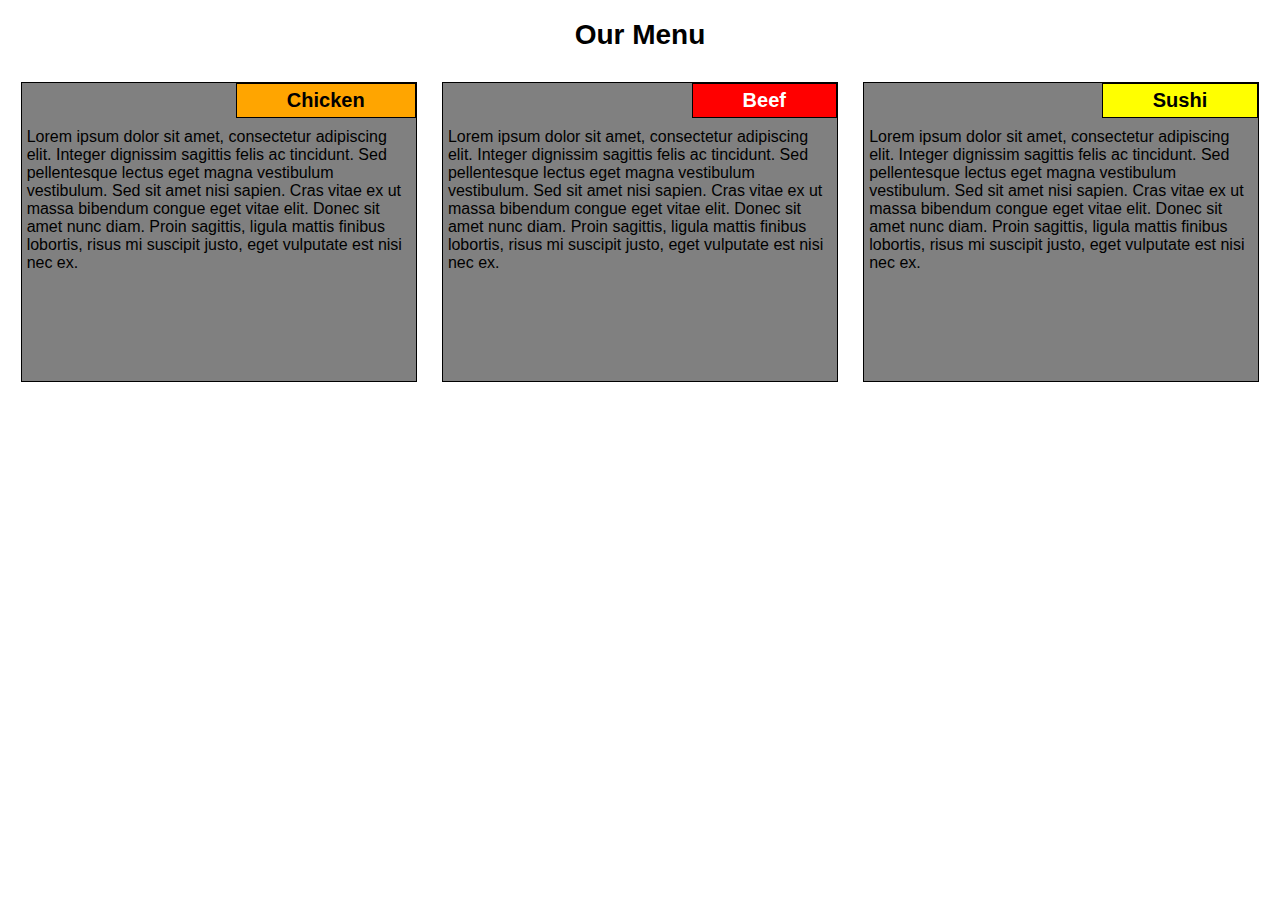
<file: module2-solution/index.html>
<!DOCTYPE html>
<html>
	<head>
		<meta charset="utf-8">
		<meta name="viewport" content="width=device-width, initial-scale=1">	
		<title>Assignment solution for module 2</title>
		<link rel="stylesheet" href="css/styles.css">
	</head>
	<body>
		<h1>Our Menu</h1>
		<div class="col-lg-4 col-md-6 col-sm-12">
			<div class="box">
				<h2 id="chicken">Chicken</h2>
				<div class="content">
				Lorem ipsum dolor sit amet, consectetur adipiscing elit. Integer dignissim sagittis felis ac tincidunt. Sed pellentesque lectus eget magna vestibulum vestibulum. Sed sit amet nisi sapien. Cras vitae ex ut massa bibendum congue eget vitae elit. Donec sit amet nunc diam. Proin sagittis, ligula mattis finibus lobortis, risus mi suscipit justo, eget vulputate est nisi nec ex.
				</div>
			</div>
		</div>
		
		<div class="col-lg-4 col-md-6 col-sm-12">
			<div class="box">
				<h2 id="beef">Beef</h2>
				<div class="content">
				Lorem ipsum dolor sit amet, consectetur adipiscing elit. Integer dignissim sagittis felis ac tincidunt. Sed pellentesque lectus eget magna vestibulum vestibulum. Sed sit amet nisi sapien. Cras vitae ex ut massa bibendum congue eget vitae elit. Donec sit amet nunc diam. Proin sagittis, ligula mattis finibus lobortis, risus mi suscipit justo, eget vulputate est nisi nec ex.
				</div>
			</div>
		</div>
		
		<div class="col-lg-4 col-md-12 col-sm-12">
			<div class="box">
				<h2 id="sushi">Sushi</h2>
				<div class="content">
				Lorem ipsum dolor sit amet, consectetur adipiscing elit. Integer dignissim sagittis felis ac tincidunt. Sed pellentesque lectus eget magna vestibulum vestibulum. Sed sit amet nisi sapien. Cras vitae ex ut massa bibendum congue eget vitae elit. Donec sit amet nunc diam. Proin sagittis, ligula mattis finibus lobortis, risus mi suscipit justo, eget vulputate est nisi nec ex.
				</div>
			</div>
		</div>
	
	</body>
</html>
</file>
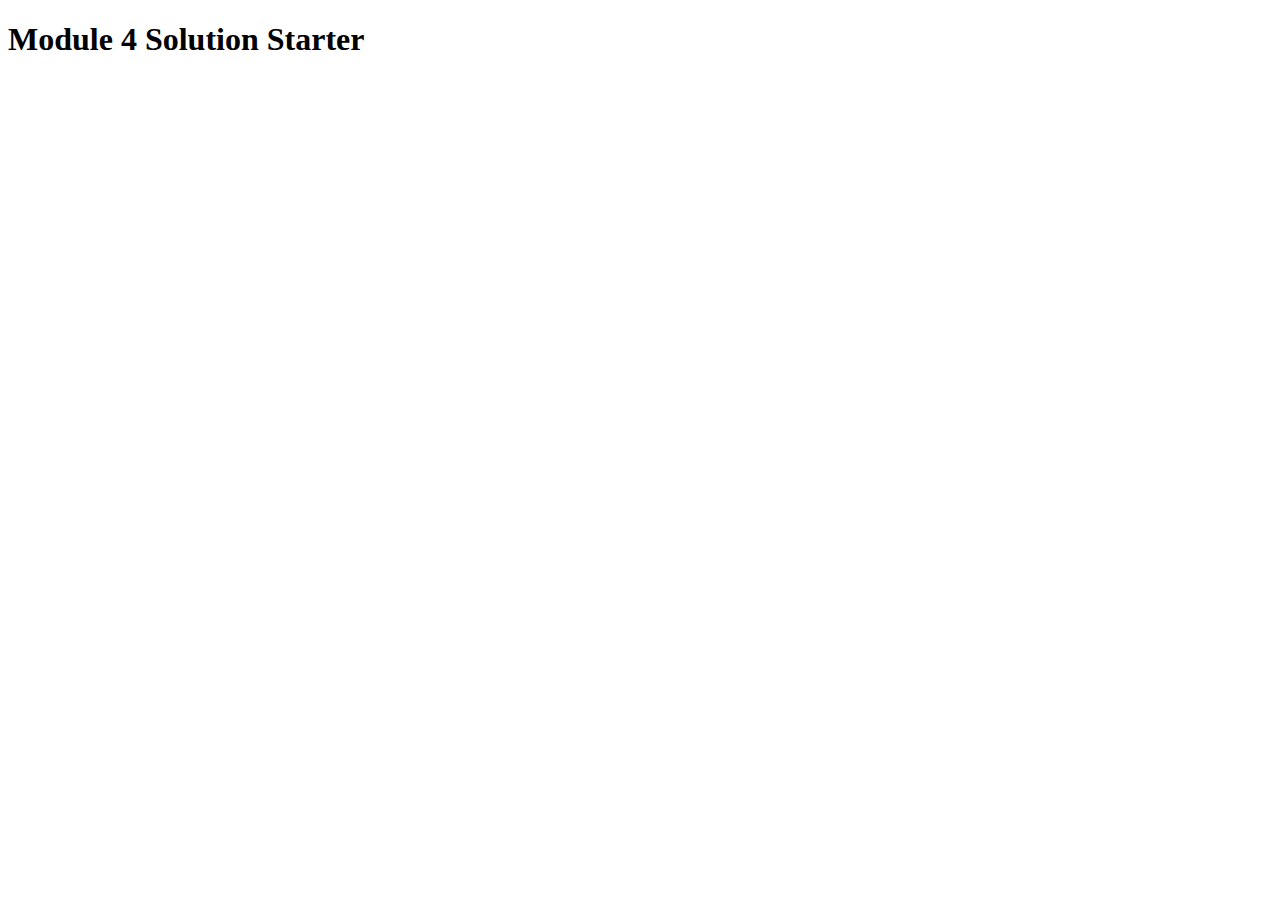
<file: solution-coursera/module4-sol/index.html>
<!DOCTYPE html>
<html>
<head>
  <meta charset="utf-8">
  <title>Module 4 Solution Starter</title>
  <script src="SpeakHello.js"></script>
  <script src="SpeakGoodBye.js"></script>
  <script src="script.js"></script>
</head>
<body>
  <h1>Module 4 Solution Starter</h1>
</body>
</html>
</file>
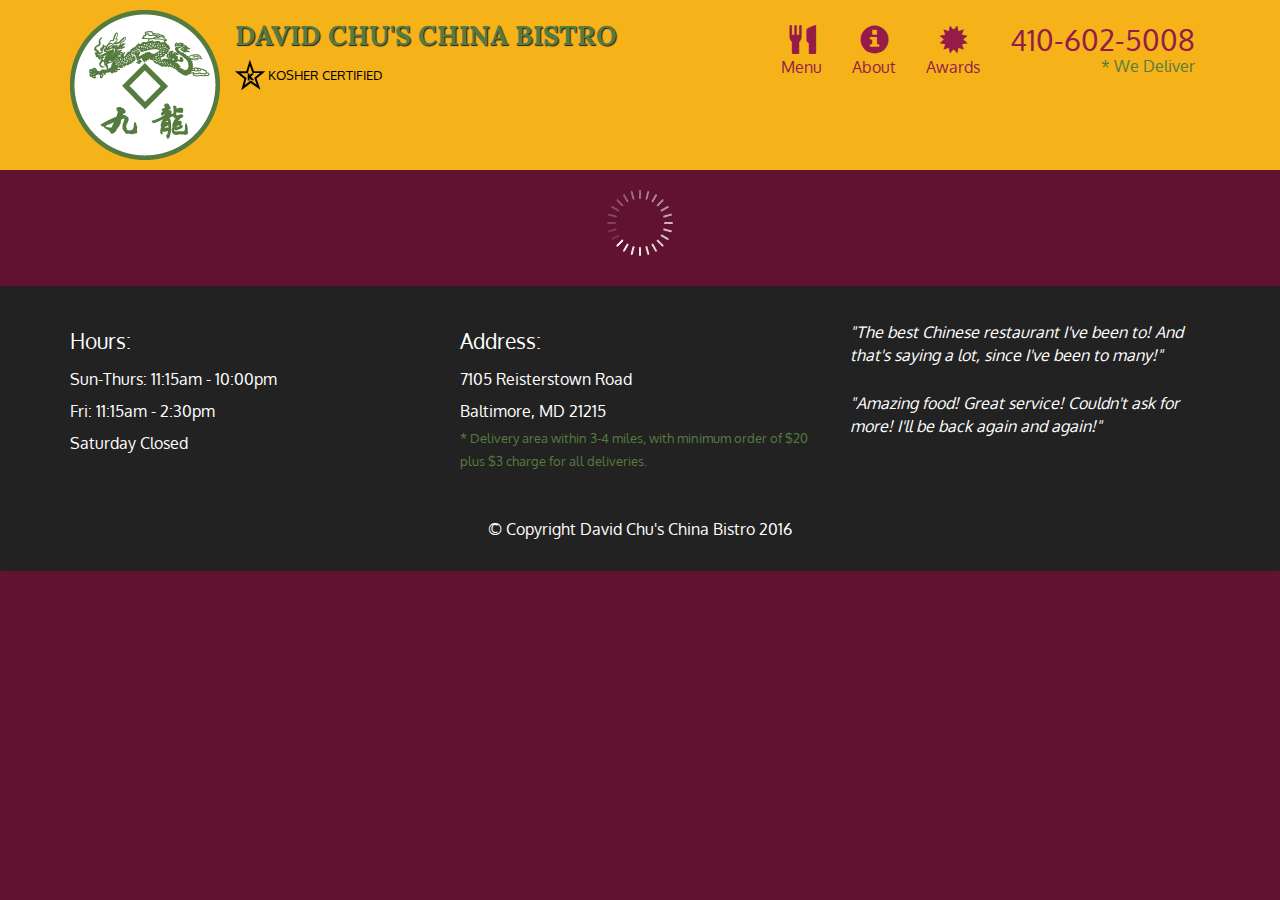
<file: solution-coursera/module5-sol/index.html>
<!doctype html>
<html lang="en">
  <head>
    <meta charset="utf-8">
    <meta http-equiv="X-UA-Compatible" content="IE=edge">
    <meta name="viewport" content="width=device-width, initial-scale=1">
    <title>David Chu's China Bistro</title>
    <link rel="stylesheet" href="css/bootstrap.min.css">
    <link rel="stylesheet" href="css/styles.css">
    <link href='https://fonts.googleapis.com/css?family=Oxygen:400,300,700' rel='stylesheet' type='text/css'>
    <link href='https://fonts.googleapis.com/css?family=Lora' rel='stylesheet' type='text/css'>
  </head>
<body>
  <header>
    <nav id="header-nav" class="navbar navbar-default">
      <div class="container">
        <div class="navbar-header">
          <a href="index.html" class="pull-left visible-md visible-lg">
            <div id="logo-img" alt="Logo image"></div>
          </a>

          <div class="navbar-brand">
            <a href="index.html"><h1>David Chu's China Bistro</h1></a>
            <p>
              <img src="images/star-k-logo.png" alt="Kosher certification">
              <span>Kosher Certified</span>
            </p>
          </div>

          <button id="navbarToggle" type="button" class="navbar-toggle collapsed" data-toggle="collapse" data-target="#collapsable-nav" aria-expanded="false">
            <span class="sr-only">Toggle navigation</span>
            <span class="icon-bar"></span>
            <span class="icon-bar"></span>
            <span class="icon-bar"></span>
          </button>
        </div>
        
        <div id="collapsable-nav" class="collapse navbar-collapse">
           <ul id="nav-list" class="nav navbar-nav navbar-right">
            <li id="navHomeButton" class="visible-xs active">
              <a href="index.html">
                <span class="glyphicon glyphicon-home"></span> Home</a>
            </li>
            <li id="navMenuButton">
              <a href="#" onclick="$dc.loadMenuCategories();">
                <span class="glyphicon glyphicon-cutlery"></span><br class="hidden-xs"> Menu</a>
            </li>
            <li>
              <a href="#">
                <span class="glyphicon glyphicon-info-sign"></span><br class="hidden-xs"> About</a>
            </li>
            <li>
              <a href="#">
                <span class="glyphicon glyphicon-certificate"></span><br class="hidden-xs"> Awards</a>
            </li>
            <li id="phone" class="hidden-xs">
              <a href="tel:410-602-5008">
                <span>410-602-5008</span></a><div>* We Deliver</div>
            </li>
          </ul><!-- #nav-list -->
        </div><!-- .collapse .navbar-collapse -->
      </div><!-- .container -->
    </nav><!-- #header-nav -->
  </header>

  <div id="call-btn" class="visible-xs">
    <a class="btn" href="tel:410-602-5008">
    <span class="glyphicon glyphicon-earphone"></span>
    410-602-5008
    </a>
  </div>
  <div id="xs-deliver" class="text-center visible-xs">* We Deliver</div>

  <div id="main-content" class="container"></div>

  <footer class="panel-footer">
    <div class="container">
      <div class="row">
        <section id="hours" class="col-sm-4">
          <span>Hours:</span><br>
          Sun-Thurs: 11:15am - 10:00pm<br>
          Fri: 11:15am - 2:30pm<br>
          Saturday Closed
          <hr class="visible-xs">
        </section>
        <section id="address" class="col-sm-4">
          <span>Address:</span><br>
          7105 Reisterstown Road<br>
          Baltimore, MD 21215
          <p>* Delivery area within 3-4 miles, with minimum order of $20 plus $3 charge for all deliveries.</p>
          <hr class="visible-xs">
        </section>
        <section id="testimonials" class="col-sm-4">
          <p>"The best Chinese restaurant I've been to! And that's saying a lot, since I've been to many!"</p>
          <p>"Amazing food! Great service! Couldn't ask for more! I'll be back again and again!"</p>
        </section>
      </div>
      <div class="text-center">&copy; Copyright David Chu's China Bistro 2016</div>
    </div>
  </footer>

  <!-- jQuery (Bootstrap JS plugins depend on it) -->
  <script src="js/jquery-2.1.4.min.js"></script>
  <script src="js/bootstrap.min.js"></script>
  <script src="js/ajax-utils.js"></script>
  <script src="js/script.js"></script>
</body>
</html>
</file>
<file: module2-solution/css/styles.css>
*{
	box-sizing:border-box;
	font-family:Arial, Helvetica, sans-serif;
}

h1{
	text-align:center;
	font-size:175%;
}

.box{
	border:1px solid black;
	margin-bottom:10px;
	background-color:gray;
	height:300px;
	padding-left:5px;
	overflow:auto;
}
.content{
	clear:right;
}
h2{
	float:right;
	font-size:125%;
	border:1px solid black;
	padding:5px 50px 5px 50px;
	margin-top:0px;
	margin-bottom:10px;
}
#chicken{
	background-color:orange;
}
#beef{
	background-color:red;
	color:white;
}
#sushi{
	background-color:yellow;
}

@media (min-width: 1200px) {
	.col-lg-4{
		float:left;
		width: 33.33%;
		padding:1%
	}
}
@media (min-width:992px) and (max-width: 1199px) {
	.col-md-6{
		float:left;
		width:50%;
		padding:1%;
	}
	.col-md-12{
		float:left;
		width:100%;
		padding:1%
	}
}
@media (min-width:762px) and (max-width: 991px) {
	.col-sm-12{
		float:left;
		width:100%;
		padding:1%;
	}
}
</file>
<file: solution-coursera/module5-sol/css/styles.css>
body {
  font-size: 16px;
  color: #fff;
  background-color: #61122f;
  font-family: 'Oxygen', sans-serif;
}

/** HEADER **/
#header-nav {
  background-color: #f6b319;
  border-radius: 0;
  border: 0;
}

#logo-img {
  background: url('../images/restaurant-logo_large.png') no-repeat;
  width: 150px;
  height: 150px;
  margin: 10px 15px 10px 0;
}

.navbar-brand {
  padding-top: 25px;
}
.navbar-brand h1 { /* Restaurant name */
  font-family: 'Lora', serif;
  color: #557c3e;
  font-size: 1.5em;
  text-transform: uppercase;
  font-weight: bold;
  text-shadow: 1px 1px 1px #222;
  margin-top: 0;
  margin-bottom: 0;
  line-height: .75;
}
.navbar-brand a:hover, .navbar-brand a:focus {
  text-decoration: none;
}
.navbar-brand p { /* Kosher cert */
  color: #000;
  text-transform: uppercase;
  font-size: .7em;
  margin-top: 15px;
}
.navbar-brand p span { /* Star-K */
  vertical-align: middle;
}

#nav-list {
  margin-top: 10px;
}
#nav-list a {
  color: #951C49;
  text-align: center;
}
#nav-list a:hover {
  background: #E7E7E7;
}
#nav-list a span {
  font-size: 1.8em;
}

#phone {
  margin-top: 5px;
}
#phone a { /* Phone number */
  text-align: right;
  padding-bottom: 0;
}
#phone div { /* We Deliver */
  color: #557c3e;
  text-align: right;
  padding-right: 15px;
}

.navbar-header button.navbar-toggle, .navbar-header .icon-bar {
  border: 1px solid #61122f;
}
.navbar-header button.navbar-toggle {
  clear: both;
  margin-top: -30px;
}
/* END HEADER */

/* FOOTER */
.panel-footer {
  margin-top: 30px;
  padding-top: 35px;
  padding-bottom: 30px;
  background-color: #222;
  border-top: 0;
}
.panel-footer div.row {
  margin-bottom: 35px;
}
#hours, #address {
  line-height: 2;
}
#hours > span, #address > span {
  font-size: 1.3em;
}
#address p {
  color: #557c3e;
  font-size: .8em;
  line-height: 1.8;
}
#testimonials {
  font-style: italic;
}
#testimonials p:nth-child(2) {
  margin-top: 25px;
}
/* END FOOTER */



/* HOME PAGE */
.container .jumbotron {
  box-shadow: 0 0 50px #3F0C1F;
  border: 2px solid #3F0C1F;
}

#menu-tile, #specials-tile, #map-tile {
  height: 250px;
  width: 100%;
  margin-bottom: 15px;
  position: relative;
  border: 2px solid #3F0C1F;
  overflow: hidden;
}
#menu-tile:hover, #specials-tile:hover, #map-tile:hover {
  box-shadow: 0 1px 5px 1px #cccccc;
}
#menu-tile {
  background: url('../images/menu-tile.jpg') no-repeat;
  background-position: center;
}
#specials-tile {
  background: url('../images/specials-tile.jpg') no-repeat;
  background-position: center;
}
#menu-tile span, #specials-tile span, #map-tile span {
  position: absolute;
  bottom: 0;
  right: 0;
  width: 100%;
  text-align: center;
  font-size: 1.6em;
  text-transform: uppercase;
  background-color: #000;
  color: #fff;
  opacity: .8;
}
/* END HOME PAGE */

/* MENU CATEGORIES PAGE */
.category-tile { 
  position: relative;
  border: 2px solid #3F0C1F;
  overflow: hidden;
  width: 200px;
  height: 200px;
  margin: 0 auto 15px;
}
.category-tile span {
  position: absolute;
  bottom: 0;
  right: 0;
  width: 100%;
  text-align: center;
  font-size: 1.2em;
  text-transform: uppercase;
  background-color: #000;
  color: #fff;
  opacity: .8;
}
.category-tile:hover {
  box-shadow: 0 1px 5px 1px #cccccc;
}

#menu-categories-title + div {
  margin-bottom: 50px;
}
/* END MENU CATEGORIES PAGE */

/* SINGLE CATEGORY PAGE */
.menu-item-tile {
  margin-bottom: 25px;
}
.menu-item-tile hr {
  width: 80%;
}
.menu-item-tile .menu-item-price {
  font-size: 1.1em;
  text-align: right;
  margin-top: -15px;
  margin-right: -15px;
}
.menu-item-tile .menu-item-price span {
  font-size: .6em;
}
.menu-item-photo {
  position: relative;
  border: 2px solid #3F0C1F; 
  overflow: hidden;
  padding: 0;
  margin-right: -15px;
  margin-left: auto;
  margin-bottom: 20px;
  max-width: 250px;
}
.menu-item-photo div {
  position: absolute;
  bottom: 0;
  right: 0;
  width: 80px;
  background-color: #557c3e;
  text-align: center;
}
.menu-item-description {
  padding-right: 30px;
}
h3.menu-item-title {
  margin: 0 0 10px;
}
.menu-item-details {
  font-size: .9em;
  font-style: italic;
}
/* END SINGLE CATEGORY PAGE */


/********** Large devices only **********/
@media (min-width: 1200px) {
  .container .jumbotron {
    background: url('../images/jumbotron_1200.jpg') no-repeat;
    height: 675px;
  }
}

/********** Medium devices only **********/
@media (min-width: 992px) and (max-width: 1199px) {
  /* Header */
  #logo-img {
    background: url('../images/restaurant-logo_medium.png') no-repeat;
    width: 100px;
    height: 100px;
    margin: 5px 5px 5px 0;
  }
  /* End Header */

  /* Home Page */
  .container .jumbotron {
    background: url('../images/jumbotron_992.jpg') no-repeat;
    height: 558px;
  }
  /* End Home Page */
}

/********** Small devices only **********/
@media (min-width: 768px) and (max-width: 991px) {
  /* Home Page */
  .container .jumbotron {
    background: url('../images/jumbotron_768.jpg') no-repeat;
    height: 432px;
  }
  /* End Home Page */
}

/********** Extra small devices only **********/
@media (max-width: 767px) {
  /* Header */
  .navbar-brand {
    padding-top: 10px;
    height: 80px;
  }
  .navbar-brand h1 { /* Restaurant name */
    padding-top: 10px;
    font-size: 5vw; /* 1vw = 1% of viewport width */
  }
  .navbar-brand p { /* Kosher cert */
    font-size: .6em;
    margin-top: 12px;
  }
  .navbar-brand p img { /* Star-K */
    height: 20px;
  }

  #collapsable-nav a { /* Collapsed nav menu text */
    font-size: 1.2em;
  }
  #collapsable-nav a span { /* Collapsed nav menu glyph */
    font-size: 1em;
    margin-right: 5px;
  }

  #call-btn > a {
    font-size: 1.5em;
    display: block;
    margin: 0 20px;
    padding: 10px;
    border: 2px solid #fff;
    background-color: #f6b319;
    color: #951c49;
  }
  #xs-deliver {
    margin-top: 5px;
    font-size: .7em;
    letter-spacing: .1em;
    text-transform: uppercase;
  }
  /* End Header */

  /* Footer */
  .panel-footer section {
    margin-bottom: 30px;
    text-align: center;
  }
  .panel-footer section:nth-child(3) {
    margin-bottom: 0; /* margin already exists on the whole row */
  }
  .panel-footer section hr {
    width: 50%;
  }
  /* End Footer */

  /* Home Page */
  .container .jumbotron {
    margin-top: 30px;
    padding: 0;
  }
  #menu-tile, #specials-tile {
    width: 360px;
    margin: 0 auto 15px;
  }

  .menu-item-photo {
    margin-right: auto;
  }
  .menu-item-tile .menu-item-price {
    text-align: center;
  }
  .menu-item-description {
    text-align: center;;
  }
}


/********** Super extra small devices Only :-) (e.g., iPhone 4) **********/
@media (max-width: 479px) {
  /* Header */
  .navbar-brand h1 { /* Restaurant name */
    padding-top: 5px;
    font-size: 6vw;
  }
  /* End Header */
  
  /* Home page */
  #menu-tile, #specials-tile {
    width: 280px;
    margin: 0 auto 15px;
  }

  .col-xxs-12 {
    position: relative;
    min-height: 1px;
    padding-right: 15px;
    padding-left: 15px;
    float: left;
    width: 100%;
  }
}
</file>
